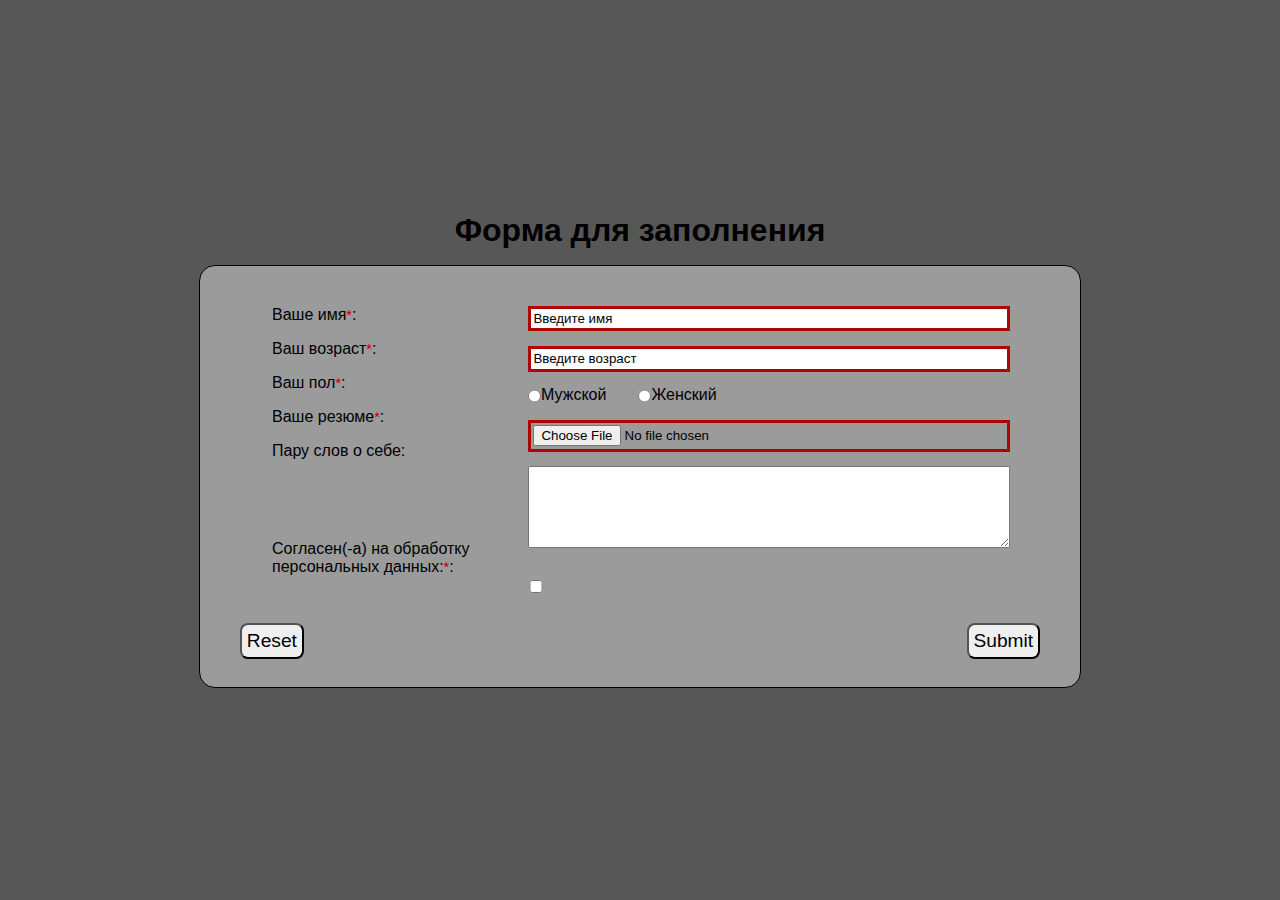
<file: index.html>
<!DOCTYPE html>
<html lang="en">
<head>
    <meta charset="UTF-8">
    <meta name="viewport" content="width=device-width, initial-scale=1.0">
    <link rel="stylesheet" href="style.css">
    <link href="https://fonts.cdnfonts.com/css/jost-3" rel="stylesheet">
    <title>Form</title>
</head>
<body>
    <div>
        <h1>Форма для заполнения</h1>
        <form action="./second-page.html">
            <legend></legend>
            <fieldset class="first">
                <fieldset class="first-column">
                    <label for="name">Ваше имя<label class="star">*</label>:</label>
    
                    <label for="age">Ваш возраст<label class="star">*</label>:</label>
                    
                    <label>Ваш пол<label class="star">*</label>:</label>
    
                    <label for="file">Ваше резюме<label class="star">*</label>:</label>
    
                    <label for="text-area" class="textarea">Пару слов о себе:</label>
    
                    <label for="checkbox" data-tooltip="В связи с законом об использовании персональных данных">Согласен(-а) на обработку персональных данных:<label class="star">*</label>:</label>
                </fieldset>
    
                <fieldset class="second-column">
                    <input 
                    type="text"
                    pattern="[a-zA-Zа-яА-ЯёЁ]{2,12}"
                    required
                    id="name"
                    name="name"
                    placeholder="Введите имя"
                    />
    
                    <input 
                    type="number"
                    required
                    min="1"
                    max="150"
                    id="age"
                    name="age"
                    placeholder="Введите возраст"
                    />
                    
                    <fieldset class="radio">
                        <input type="radio" required name="sex" id="male" />
                        <label for="male">Мужской</label>
                        <input type="radio" name="sex" id="female" />
                        <label for="female">Женский</label>
                    </fieldset>
    
                    <input type="file" required name="file" id="file" />
    
                    <textarea
                      name="info"
                      id="text-area"
                    ></textarea>
                    <input type="checkbox" required name="checkbox" id="checkbox" />
                </fieldset>
            </fieldset>

            <fieldset class="buttons">
                <input type="reset" name="reset" id="reset" />
                <input type="submit" name="submit" id="submit" />
            </fieldset>
        </form>
    </div>
</body>
</html>
</file>
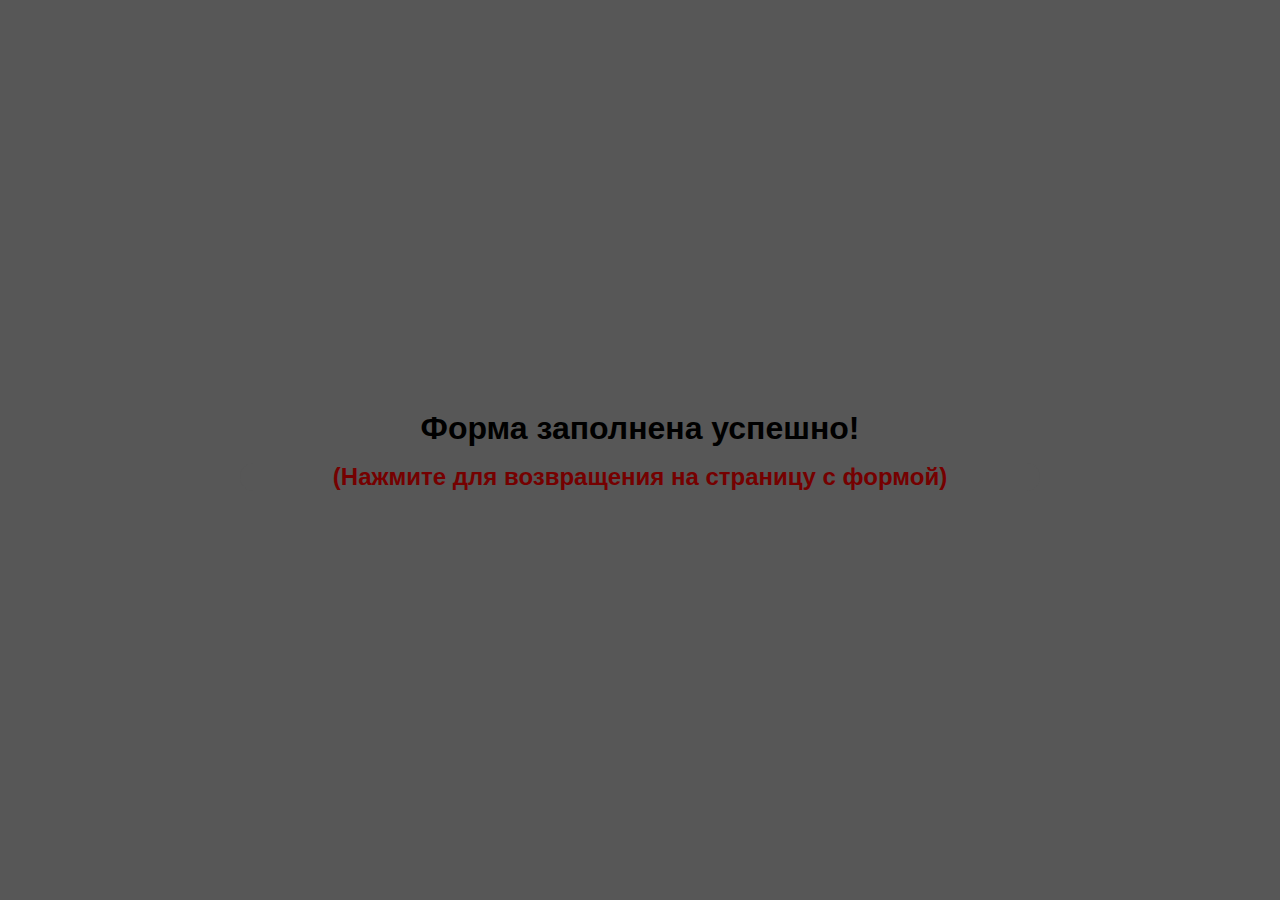
<file: second-page.html>
<!DOCTYPE html>
<html lang="en">
<head>
    <meta charset="UTF-8">
    <meta name="viewport" content="width=device-width, initial-scale=1.0">
    <link rel="stylesheet" href="style.css">
    <link href="https://fonts.cdnfonts.com/css/jost-3" rel="stylesheet">
    <title>Success!</title>
</head>
<body>
    <h1>Форма заполнена успешно!</h1>
    <form action="index.html" class="second">
        <h2><a href="./index.html">(Нажмите для возвращения на страницу с формой)</a></h2>
    </form>
</body>
</html>
</file>
<file: style.css>
* {
    padding: 0;
    margin: 0;
    font-family: 'Jost', sans-serif;
    font-size: 16 px;
}

body {
    background-color: rgb(87, 87, 87);
    height: 100vh;
    display: flex;
    justify-content: center;
    align-items: center;
    flex-direction: column;
}

div {
    margin: auto 0;
}

h1 {
    text-align: center;
    margin-bottom: 1rem;
}

form {
    background-color: rgb(155, 155, 155);
    width: 50rem;
    border: 0.1rem solid black;
    border-radius: 1rem;
    display: flex;
    flex-direction: column;
    padding: 2.5rem;
}

fieldset {
    display: flex;
    flex-direction: column;
    border: 0;
}

.first {
    display: flex;
    flex-direction: row;
    padding: 0 2rem;
}

.buttons {
    display: flex;
    flex-direction: row;
    justify-content:space-between;
    margin-top: 1rem;
    height: 1.5rem;
}

label {
    padding-right: 2rem;
}

.radio {
    display: flex;
    flex-direction: row;
}

input [radio] {
    margin-right: 10rem;
}

label {
    padding-bottom: 1rem;
}

input {
    padding: 0.15rem;
    margin-bottom: 0.9rem;
}

input::-webkit-input-placeholder {
    color: black;
}

textarea {
    min-height: 5rem;
    min-width: 30rem;
    max-height: 5rem;
    max-width: 30rem;
    margin-bottom: 2rem;
}

.textarea {
    padding-bottom: 5rem;
}

.first-column {
    width: 16rem;
}

input [text] {
    width: 37rem;
}

#checkbox {
    width: 1rem;
}

#reset , #submit{
    padding: 0.3rem;
    font-size: 1.2rem;
    font-weight: 500;
    border-radius: 0.5rem;
}

.star {
    font-size: 0.9rem;
    color: rgb(182, 0, 0);
    padding: 0;
}

input:invalid {
    border: 3px solid rgb(176, 5, 5);
}

#reset:hover , #submit:hover{
    background-color: rgb(153, 153, 153);
}

#reset:active , #submit:active{
    background-color: rgb(78, 78, 78);
}

#name:focus , #age:focus , #text-area:focus {
    background-color: rgb(123, 123, 123);
}

[data-tooltip]::after {
    content: attr(data-tooltip);
    position: absolute; 
    width: 22rem;
    left: 0; top: 0; 
    background-color: black;
    color: white; 
    padding: 0.5rem;
    box-shadow: 2px 2px 5px rgba(0, 0, 0, 0.3); 
    border-radius: 0.5rem;
    opacity: 0; 
    transition: 1s;
  }

[data-tooltip]:hover::after {
    opacity: 1; 
    top: 2rem; 
}

h1, h2 {
    text-align: center;
}

.second {
    padding: 0;
    border: 0;
    background-color: rgb(87, 87, 87);
}

a {
    color: rgb(117, 0, 0);
    text-decoration: none;
}

a:hover {
    color: rgb(158, 0, 0);
}

a:active {
    color: rgb(0, 0, 0);
}
</file>
